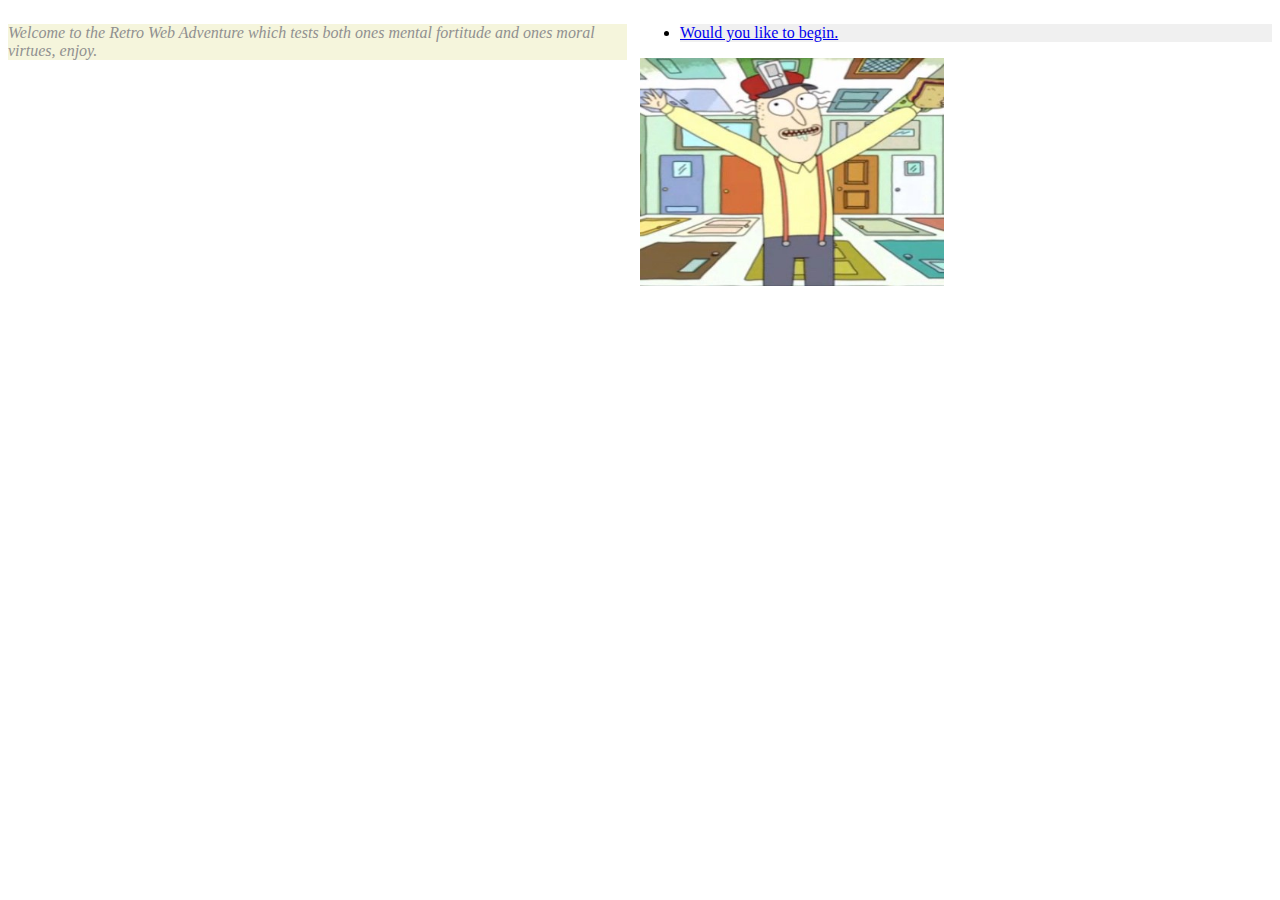
<file: CINS110project#1/index.html>
<!DOCTYPE html>
<html>
  <head>
    <link rel="stylesheet" href="pagestyle.css" />

    <div style="width:100%">
      <div style="float:left;width:49%">
        <p class="bodytext">Welcome to the Retro Web Adventure which tests both ones mental
            fortitude and ones moral virtues, enjoy. </p>
      </div>
      <div style="float:right;width:50%">
        <ul>
          <li class="C1"><a href="page1.html"> Would you like to begin.</a></li>
        </ul>
        <img src="realfakedoors.jpeg" alt="realfakedoors.com" style="width:304px;height:228px;">
      </div>
    </div>
    </body>
</html>
</file>
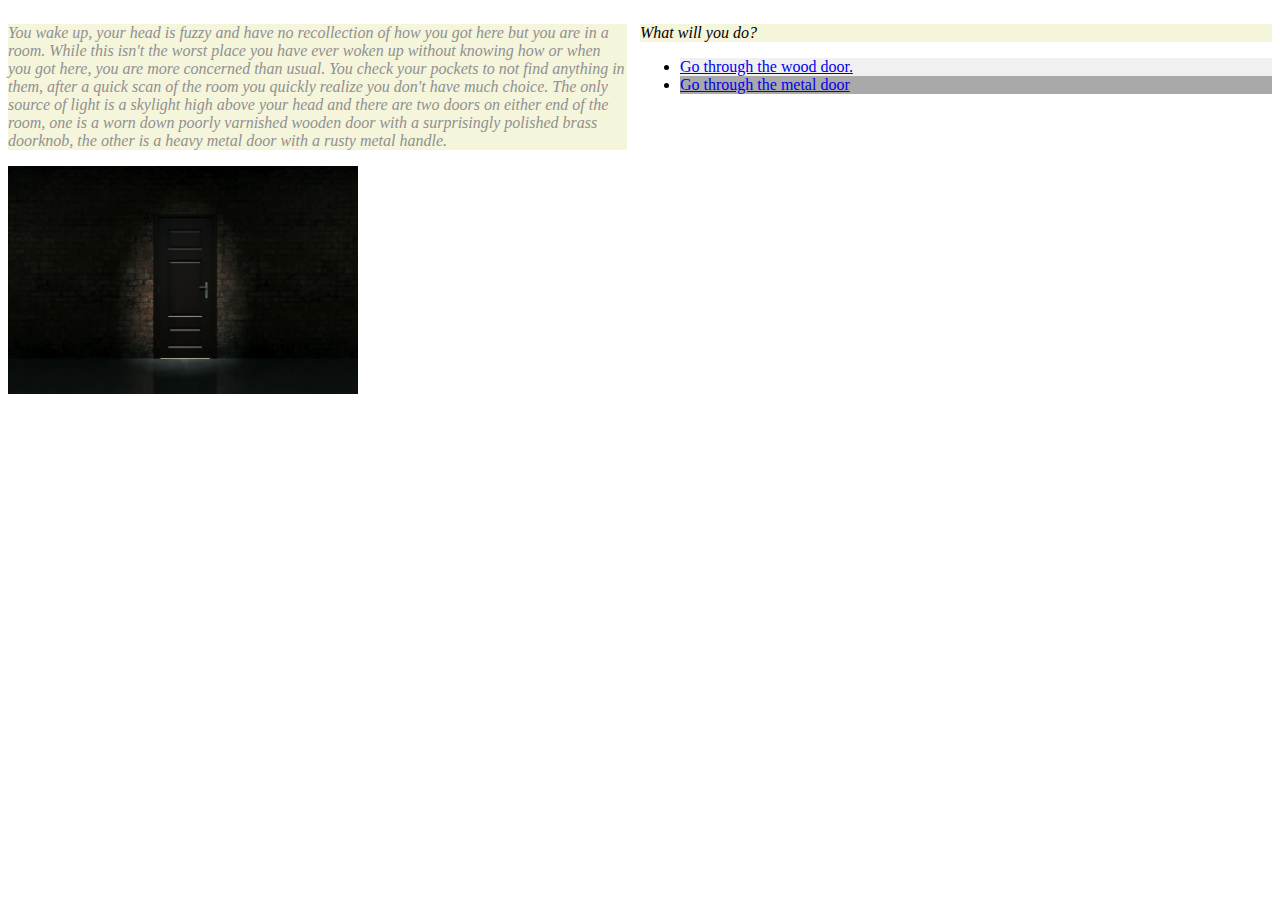
<file: CINS110project#1/page1.html>
<!DOCTYPE html>
<html>
  <head>
    <link rel="stylesheet" href="pagestyle.css" />

    <div style="width:100%">
      <div style="float:left;width:49%">
        <p class="bodytext"> You wake up, your head is fuzzy and have no recollection of
          how you got here but you are in a room. While this isn't the worst place you have
          ever woken up without knowing how or when you got here, you are more concerned than
          usual. You check your pockets to not find anything in them, after a quick scan of the
          room you quickly realize you don't have much choice. The only source of light is a
          skylight high above your head and there are two doors on either end of the room, one
          is a worn down poorly varnished wooden door with a surprisingly polished brass doorknob,
          the other is a heavy metal door with a rusty metal handle.</p>
          <img src="room1.jpg" alt="room" style="width:350px;height:228px;">
      </div>
      <div style="float:right;width:50%">
        <p class="choices"> What will you do?</p>
        <ul>
          <li class="C1"><a href="page2.html"> Go through the wood door.</a></li>
          <li class="C2"><a href="page10.html"> Go through the metal door</a></li>
        </ul>


      </div>
    </div>
    </body>
</html>
</file>
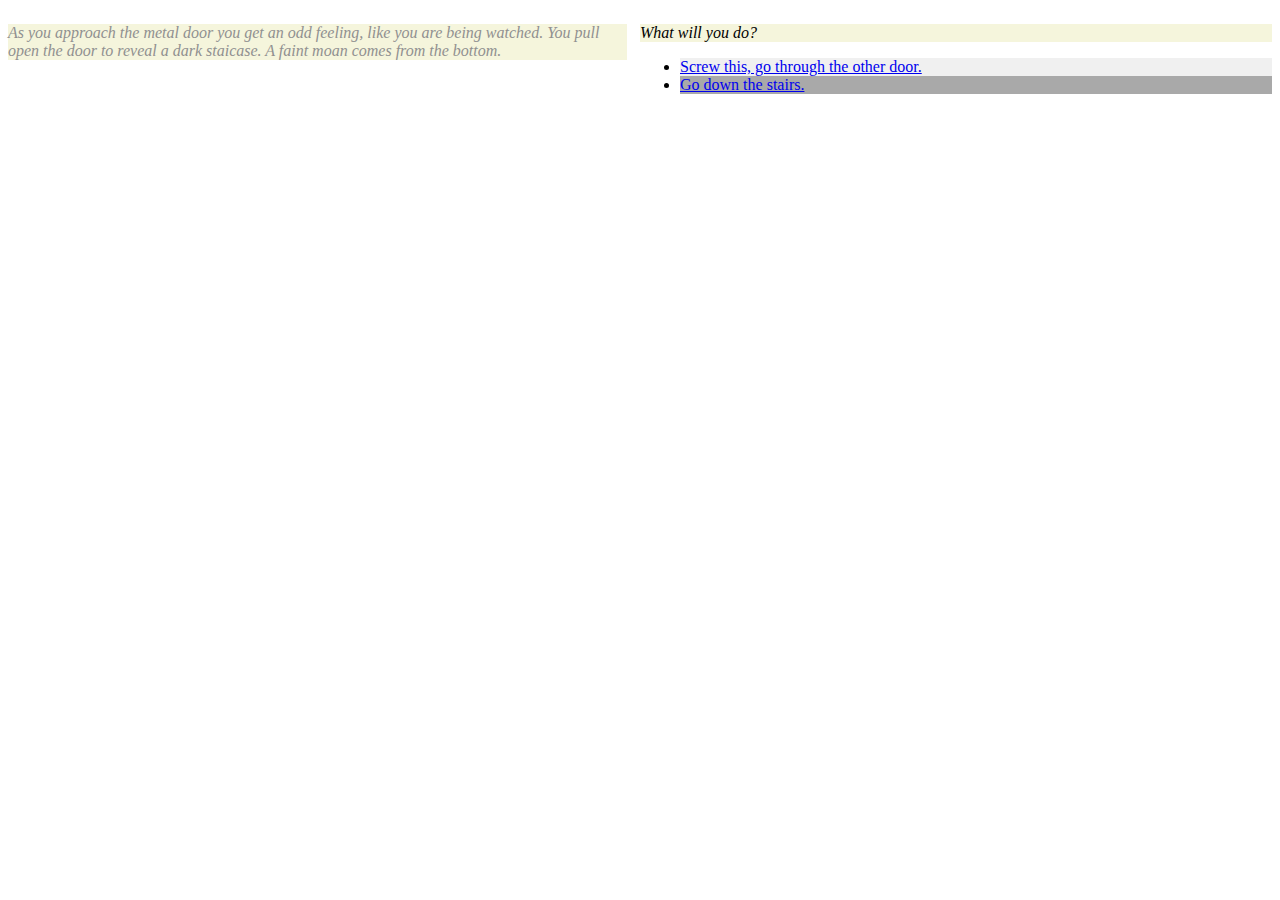
<file: CINS110project#1/page10.html>
<!DOCTYPE html>
<html>
  <head>
    <link rel="stylesheet" href="pagestyle.css" />

    <div style="width:100%">
      <div style="float:left;width:49%">
        <p class="bodytext">As you approach the metal door you get an odd feeling,
          like you are being watched. You pull open the door to reveal a dark staicase.
          A faint moan comes from the bottom. </p>
      </div>
      <div style="float:right;width:50%">
        <p class="choices"> What will you do?</p>
        <ul>
          <li class="C1"><a href="page2.html">Screw this, go through the other door. </a></li>
          <li class="C2"><a href="page11.html">Go down the stairs.</a></li>
        </ul>
      </div>
    </div>
    </body>
</html>
</file>
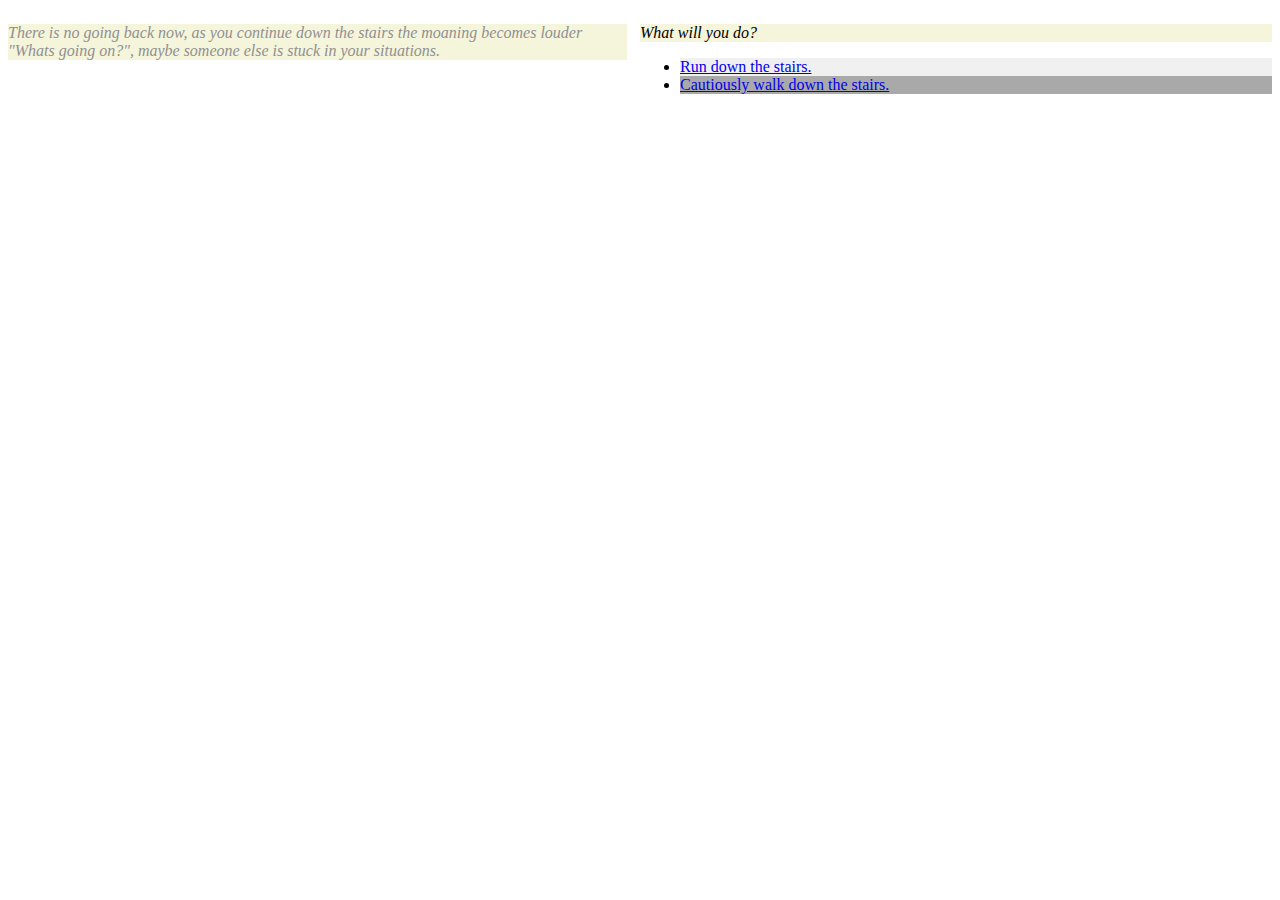
<file: CINS110project#1/page11.html>
<!DOCTYPE html>
<html>
  <head>
    <link rel="stylesheet" href="pagestyle.css" />

    <div style="width:100%">
      <div style="float:left;width:49%">
        <p class="bodytext">There is no going back now, as you continue down the stairs the moaning becomes louder
            &quot;Whats going on?&quot;, maybe someone else is stuck in your situations.</p>
      </div>
      <div style="float:right;width:50%">
        <p class="choices"> What will you do?</p>
        <ul>
          <li class="C1"><a href="page12.html">Run down the stairs. </a></li>
          <li class="C2"><a href="page14.html">Cautiously walk down the stairs.</a></li>
        </ul>
      </div>
    </div>
    </body>
</html>
</file>
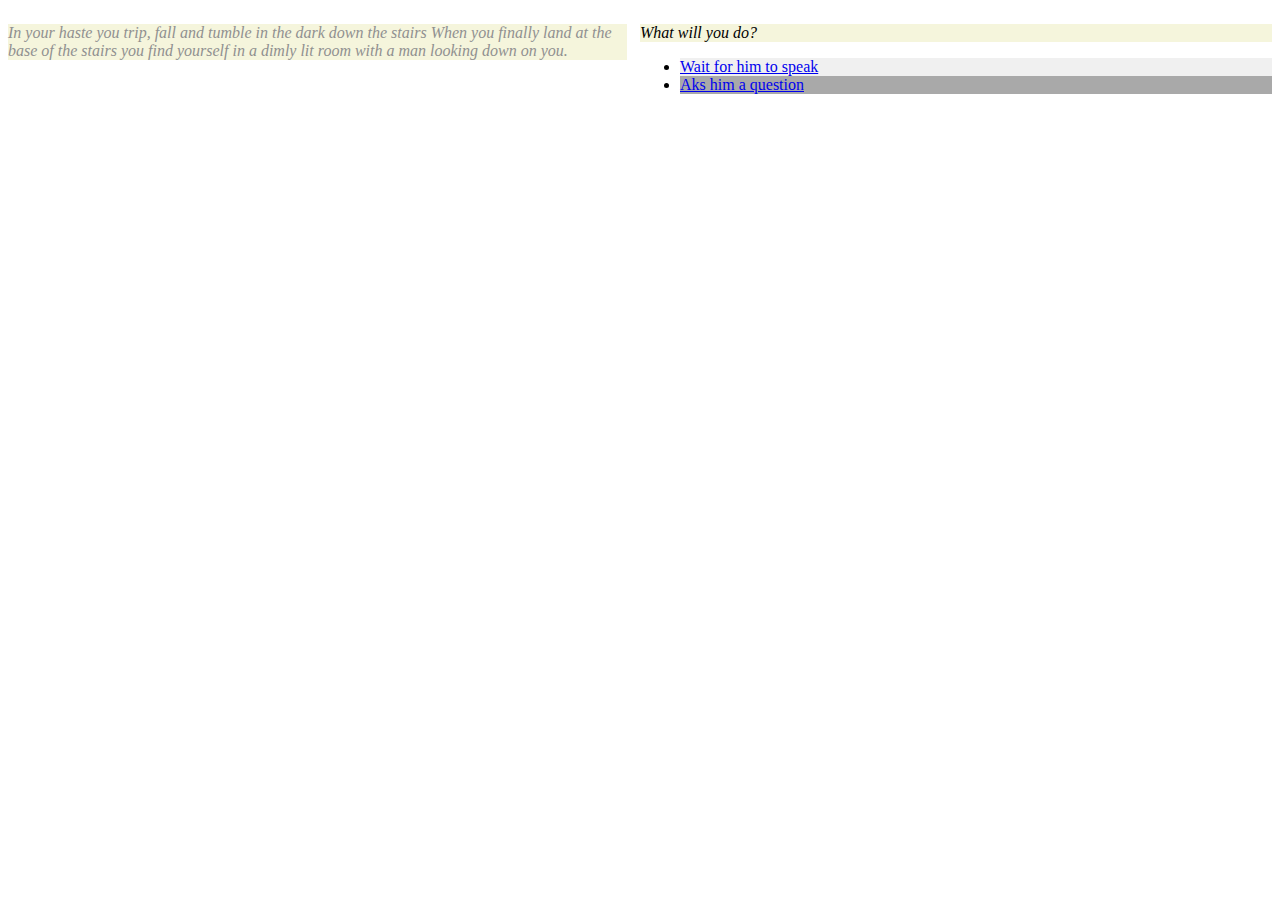
<file: CINS110project#1/page12.html>
<!DOCTYPE html>
<html>
  <head>
    <link rel="stylesheet" href="pagestyle.css" />

    <div style="width:100%">
      <div style="float:left;width:49%">
        <p class="bodytext">In your haste you trip, fall and tumble in the dark down the stairs
           When you finally land at the base of the stairs you find yourself in a dimly lit room
          with a man looking down on you.
         </p>
      </div>
      <div style="float:right;width:50%">
        <p class="choices"> What will you do?</p>
        <ul>
          <li class="C1"><a href="page.html"> Wait for him to speak</a></li>
          <li class="C2"><a href="page13.html">Aks him a question</a></li>
        </ul>
      </div>
    </div>
    </body>
</html>
</file>
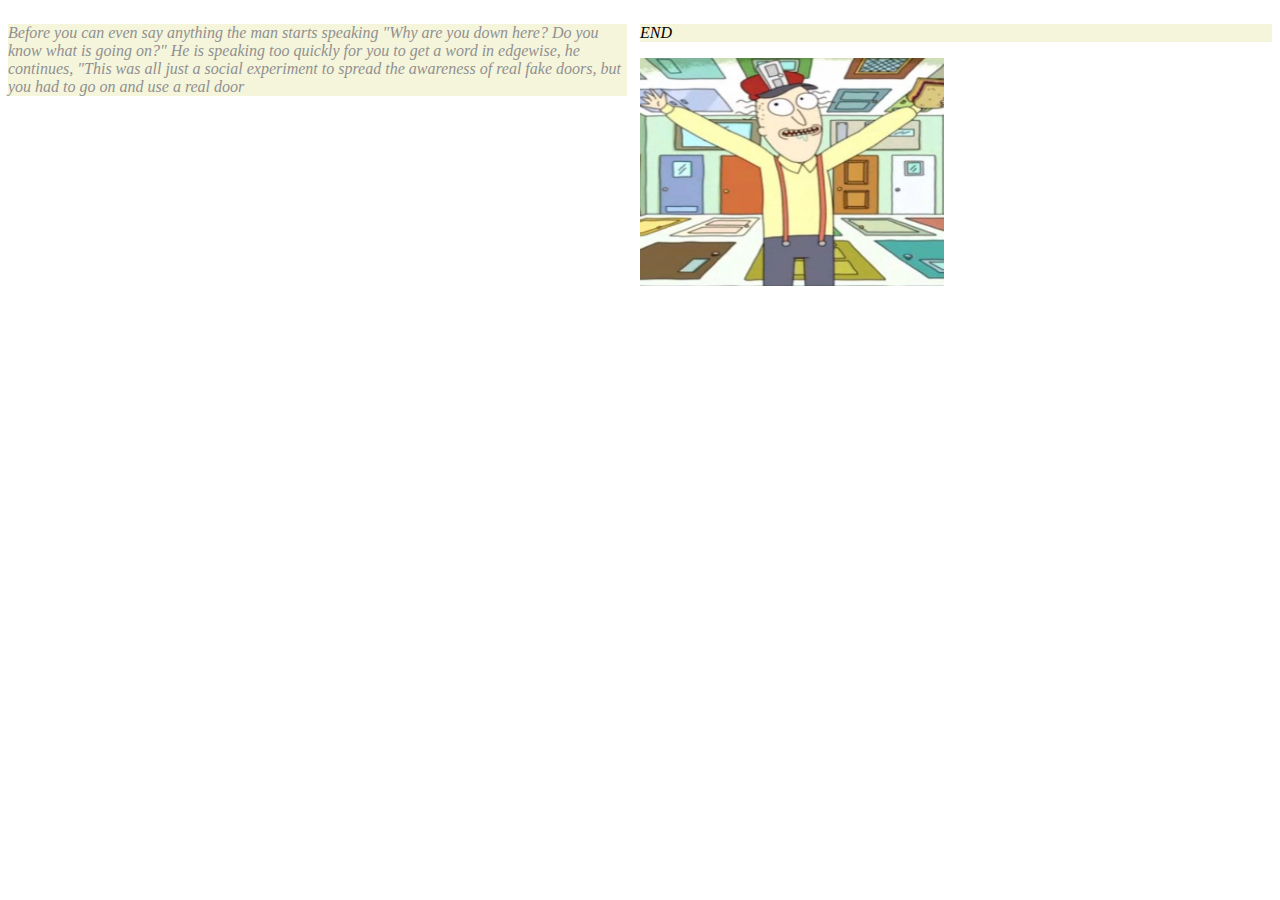
<file: CINS110project#1/page13.html>
<!DOCTYPE html>
<html>
  <head>
    <link rel="stylesheet" href="pagestyle.css" />

    <div style="width:100%">
      <div style="float:left;width:49%">
        <p class="bodytext"> Before you can even say anything the man starts speaking &quot;Why
            are you down here? Do you know what is going on?&quot; He is speaking too quickly
            for you to get a word in edgewise, he continues, &quot;This was all just a social
            experiment to spread the awareness of real fake doors, but you had to go on and use
            a real door </p>
      </div>
      <div style="float:right;width:50%">
        <p class="choices"> END</p>
        <img src="realfakedoors.jpeg" alt="realfakedoors.com" style="width:304px;height:228px;">
      </div>
    </div>
    </body>
</html>
</file>
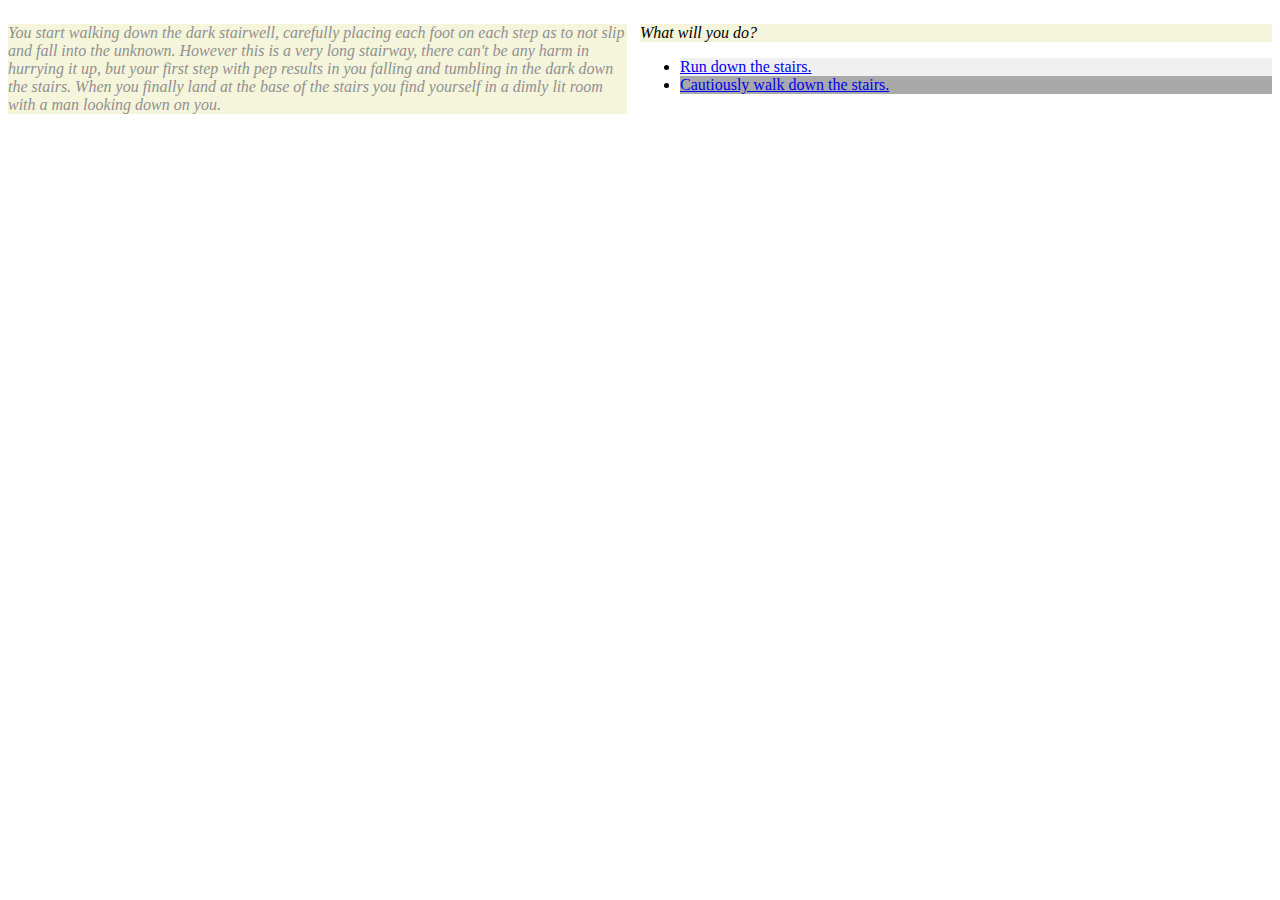
<file: CINS110project#1/page14.html>
<!DOCTYPE html>
<html>
  <head>
    <link rel="stylesheet" href="pagestyle.css" />

    <div style="width:100%">
      <div style="float:left;width:49%">
        <p class="bodytext">You start walking down the dark stairwell, carefully placing
          each foot on each step as to not slip and fall into the unknown. However this
          is a very long stairway, there can't be any harm in hurrying it up, but your first
          step with pep results in you falling and tumbling in the dark down the stairs. When
          you finally land at the base of the stairs you find yourself in a dimly lit room with
          a man looking down on you.  </p>
      </div>
      <div style="float:right;width:50%">
        <p class="choices"> What will you do?</p>
        <ul>
          <li class="C1"><a href="page12.html">Run down the stairs. </a></li>
          <li class="C2"><a href="page14.html">Cautiously walk down the stairs.</a></li>
        </ul>
      </div>
    </div>
    </body>
</html>
</file>
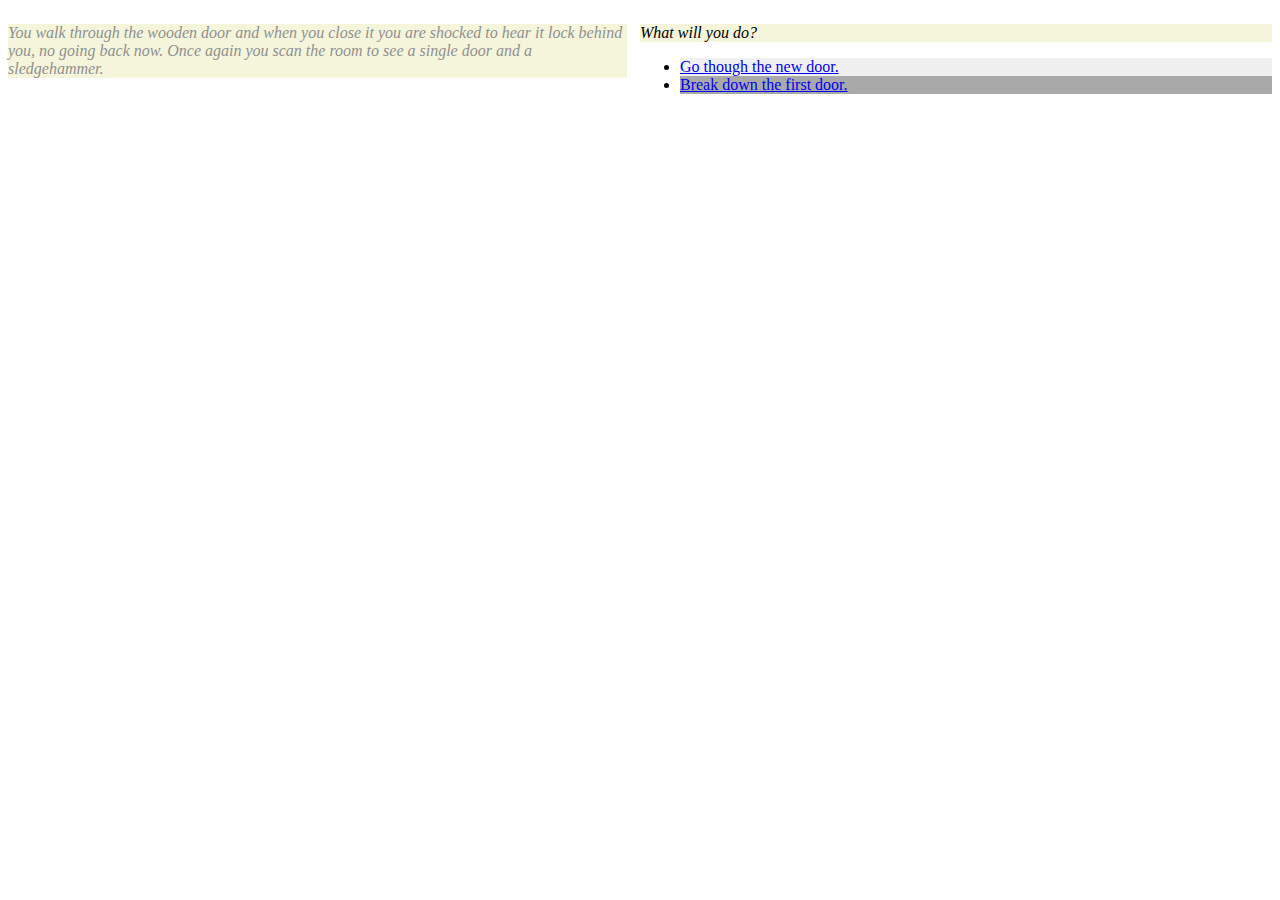
<file: CINS110project#1/page2.html>
<!DOCTYPE html>
<html>
  <head>
    <link rel="stylesheet" href="pagestyle.css" />

    <div style="width:100%">
      <div style="float:left;width:49%">
        <p class="bodytext">You walk through the wooden door and when you close it
          you are shocked to hear it lock behind you, no going back now. Once again
          you scan the room to see a single door and a sledgehammer.</p>
      </div>
      <div style="float:right;width:50%">
        <p class="choices">What will you do?</p>
        <ul>
          <li class="C1"><a href="page3.html"> Go though the new door.</a></li>
          <li class="C2"><a href="page4.html"> Break down the first door.</a></li>
        </ul>
      </div>
    </div>
    </body>
</html>
</file>
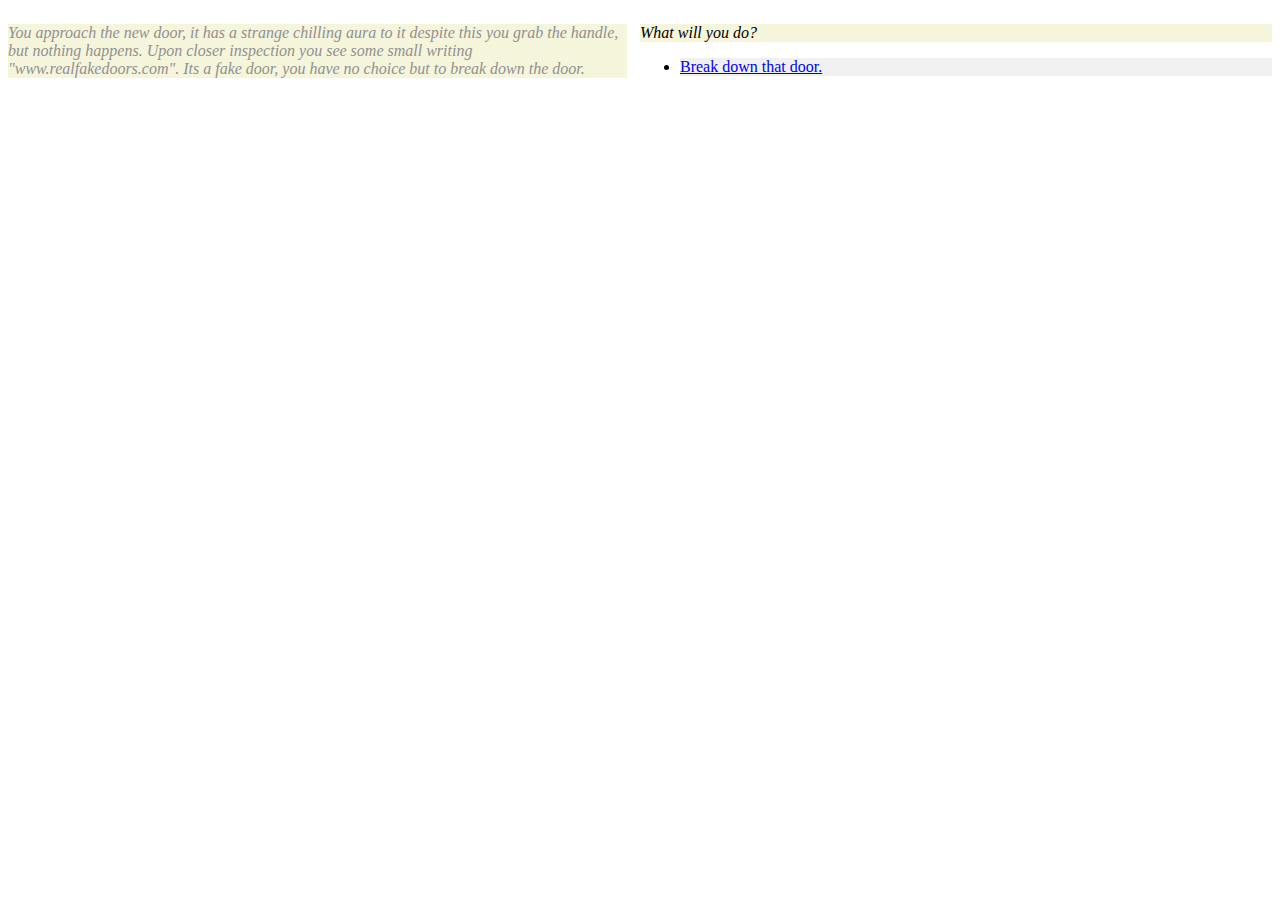
<file: CINS110project#1/page3.html>
<!DOCTYPE html>
<html>
  <head>
    <link rel="stylesheet" href="pagestyle.css" />

    <div style="width:100%">
      <div style="float:left;width:49%">
        <p class="bodytext">You approach the new door, it has a strange chilling aura to it
          despite this you grab the handle, but nothing happens. Upon closer inspection you
          see some small writing &quot;www.realfakedoors.com&quot;. Its a fake door, you have
          no choice but to break down the door.</p>
      </div>
      <div style="float:right;width:50%">
        <p class="choices">What will you do?</p>
        <ul>
          <li class="C1"><a href="page4.html"> Break down that door.</a></li>

      </div>
    </div>
    </body>
</html>
</file>
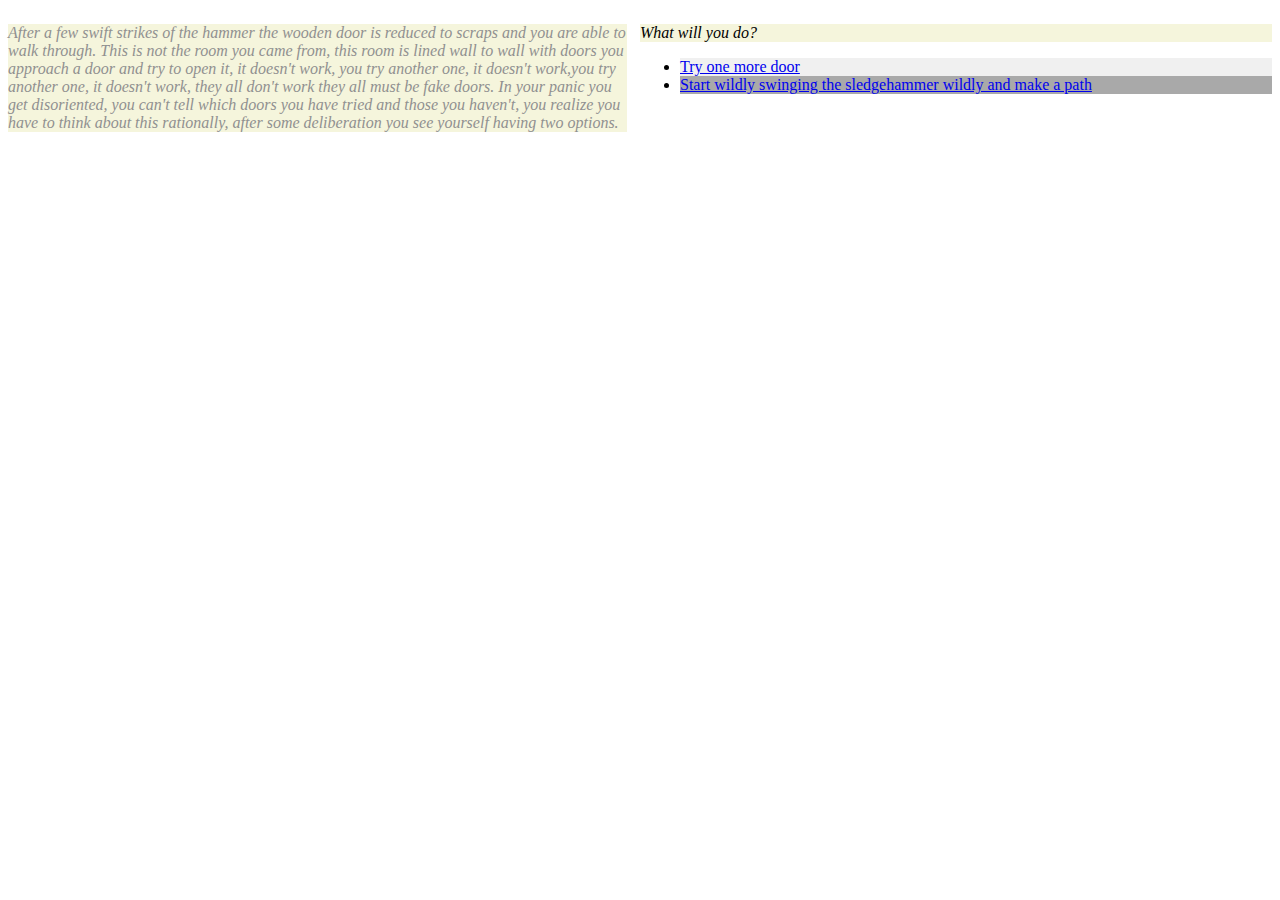
<file: CINS110project#1/page4.html>
<!DOCTYPE html>
<html>
  <head>
    <link rel="stylesheet" href="pagestyle.css" />

    <div style="width:100%">
      <div style="float:left;width:49%">
        <p class="bodytext">After a few swift strikes of the hammer the wooden door is
            reduced to scraps and you are able to walk through. This is not the room you
            came from, this room is lined wall to wall with doors you approach a door and
            try to open it, it doesn't work, you try another one, it doesn't work,you try
            another one, it doesn't work, they all don't work they all must be fake doors.
            In your panic you get disoriented, you can't tell which doors you have tried
            and those you haven't, you realize you have to think about this rationally,
            after some deliberation you see yourself having two options.</p>
      </div>
      <div style="float:right;width:50%">
        <p class="choices">What will you do?</p>
        <ul>
          <li class="C1"><a href="page5.html"> Try one more door</a></li>
          <li class="C2"><a href="page9.html"> Start wildly swinging the sledgehammer wildly and make
              a path</a></li>
        </ul>
      </div>
    </div>
    </body>
</html>
</file>
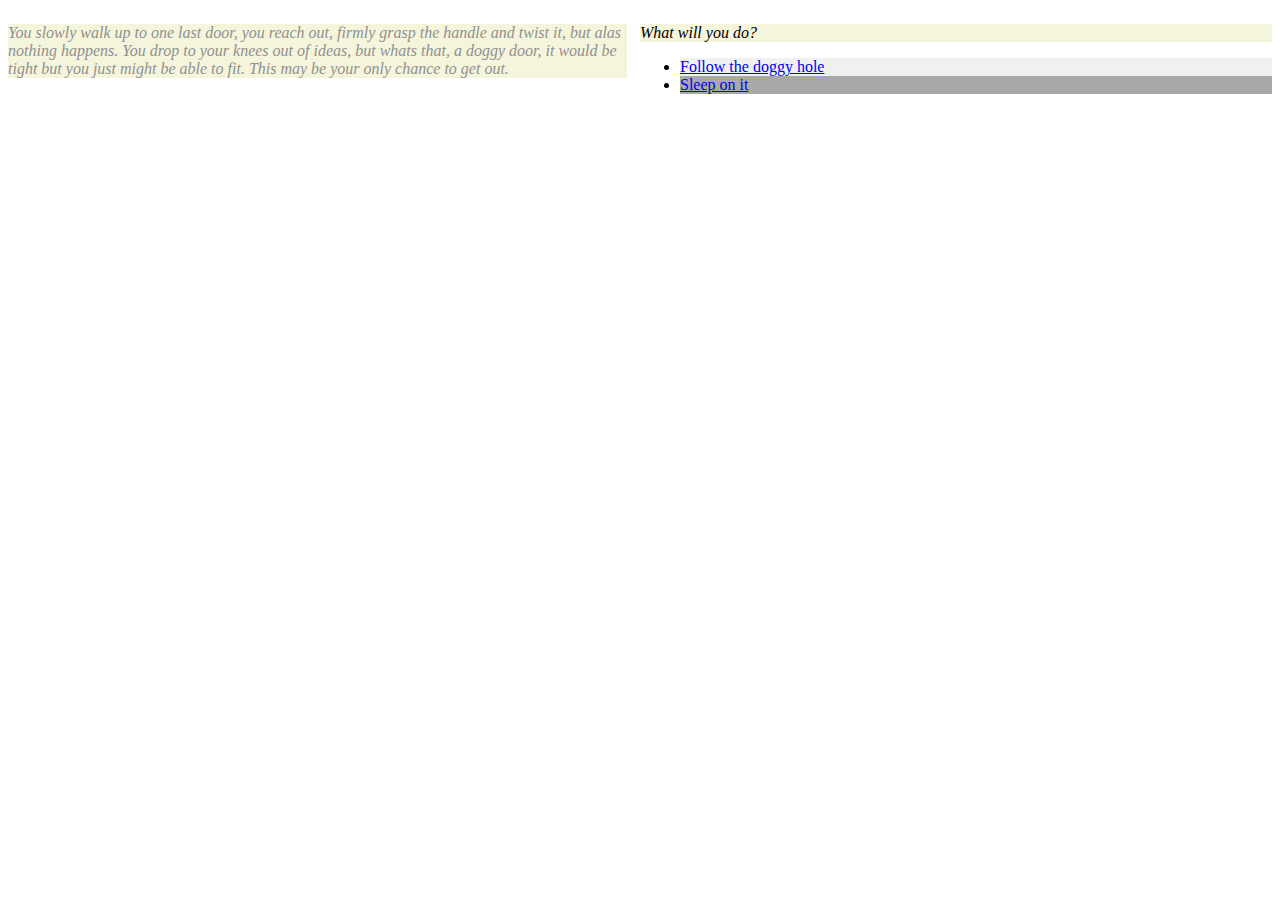
<file: CINS110project#1/page5.html>
<!DOCTYPE html>
<html>
  <head>
    <link rel="stylesheet" href="pagestyle.css" />

    <div style="width:100%">
      <div style="float:left;width:49%">
        <p class="bodytext">You slowly walk up to one last door, you reach out, firmly
            grasp the handle and twist it, but alas nothing happens. You drop to your
            knees out of ideas, but whats that, a doggy door, it would be tight but you
            just might be able to fit. This may be your only chance to get out.</p>
      </div>
      <div style="float:right;width:50%">
        <p class="choices">What will you do?</p>
        <ul>
          <li class="C1"><a href="page7.html"> Follow the doggy hole</a></li>
          <li class="C2"><a href="page6.html"> Sleep on it</a></li>
        </ul>
      </div>
    </div>
    </body>
</html>
</file>
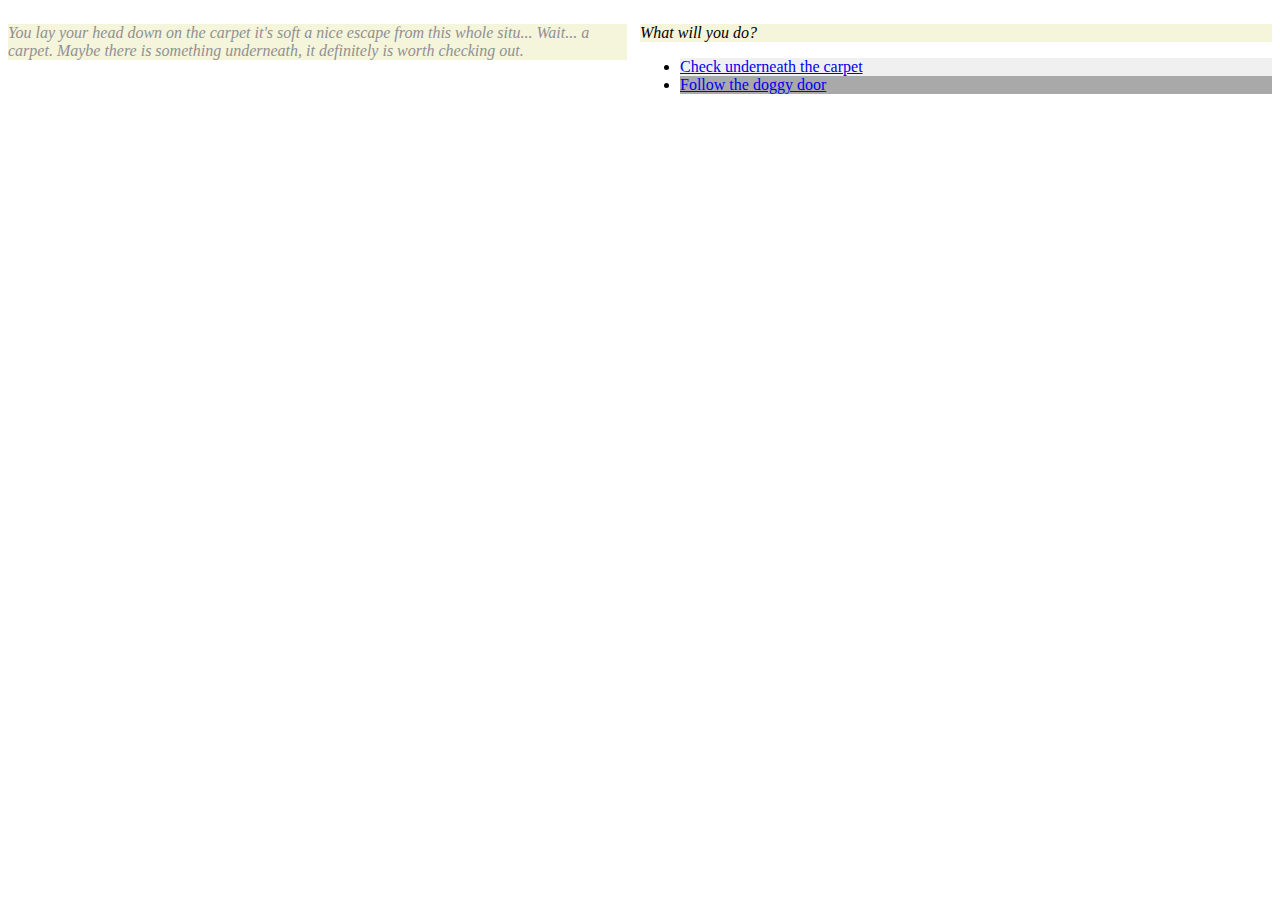
<file: CINS110project#1/page6.html>
<!DOCTYPE html>
<html>
  <head>
    <link rel="stylesheet" href="pagestyle.css" />

    <div style="width:100%">
      <div style="float:left;width:49%">
        <p class="bodytext">You lay your head down on the carpet it's soft a nice escape
            from this whole situ... Wait... a carpet. Maybe there is something underneath,
            it definitely is worth checking out. </p>
      </div>
      <div style="float:right;width:50%">
        <p class="choices">What will you do?</p>
        <ul>
          <li class="C1"><a href="page8.html"> Check underneath the carpet</a></li>
          <li class="C2"><a href="page7.html"> Follow the doggy door</a></li>
        </ul>
      </div>
    </div>
    </body>
</html>
</file>
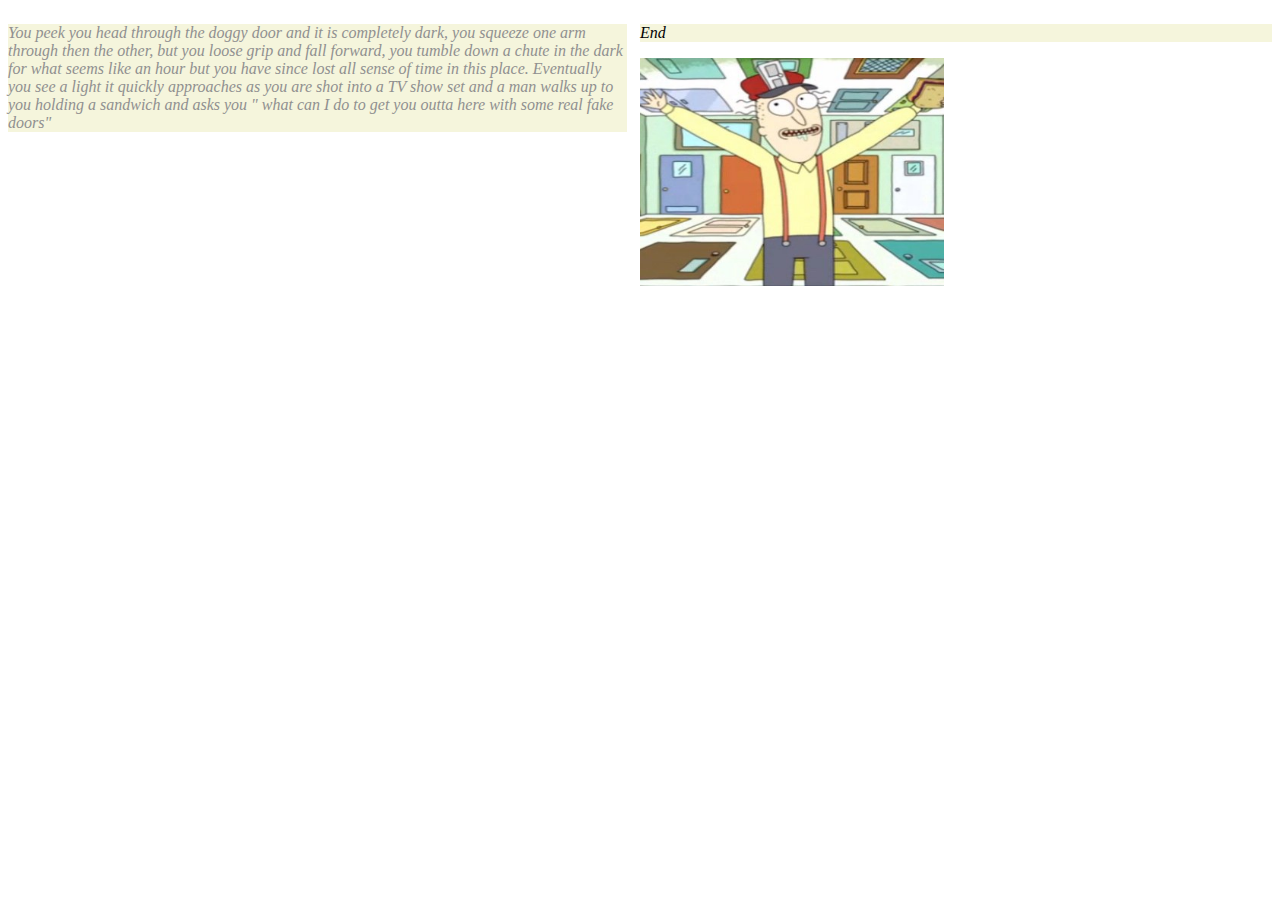
<file: CINS110project#1/page7.html>
<!DOCTYPE html>
<html>
  <head>
    <link rel="stylesheet" href="pagestyle.css" />

    <div style="width:100%">
      <div style="float:left;width:49%">
        <p class="bodytext">You peek you head through the doggy door and it is completely
            dark, you squeeze one arm through then the other, but you loose grip and fall
            forward, you tumble down a chute in the dark for what seems like an hour but
            you have since lost all sense of time in this place. Eventually you see a light
            it quickly approaches as you are shot into a TV show set and a man walks up to
            you holding a sandwich and asks you &quot; what can I do to get you outta here
            with some real fake doors&quot;</p>
      </div>
      <div style="float:right;width:50%">
        <p class="choices">End</p>
        <img src="realfakedoors.jpeg" alt="realfakedoors.com" style="width:304px;height:228px;">
      </div>
    </div>
    </body>
</html>
</file>
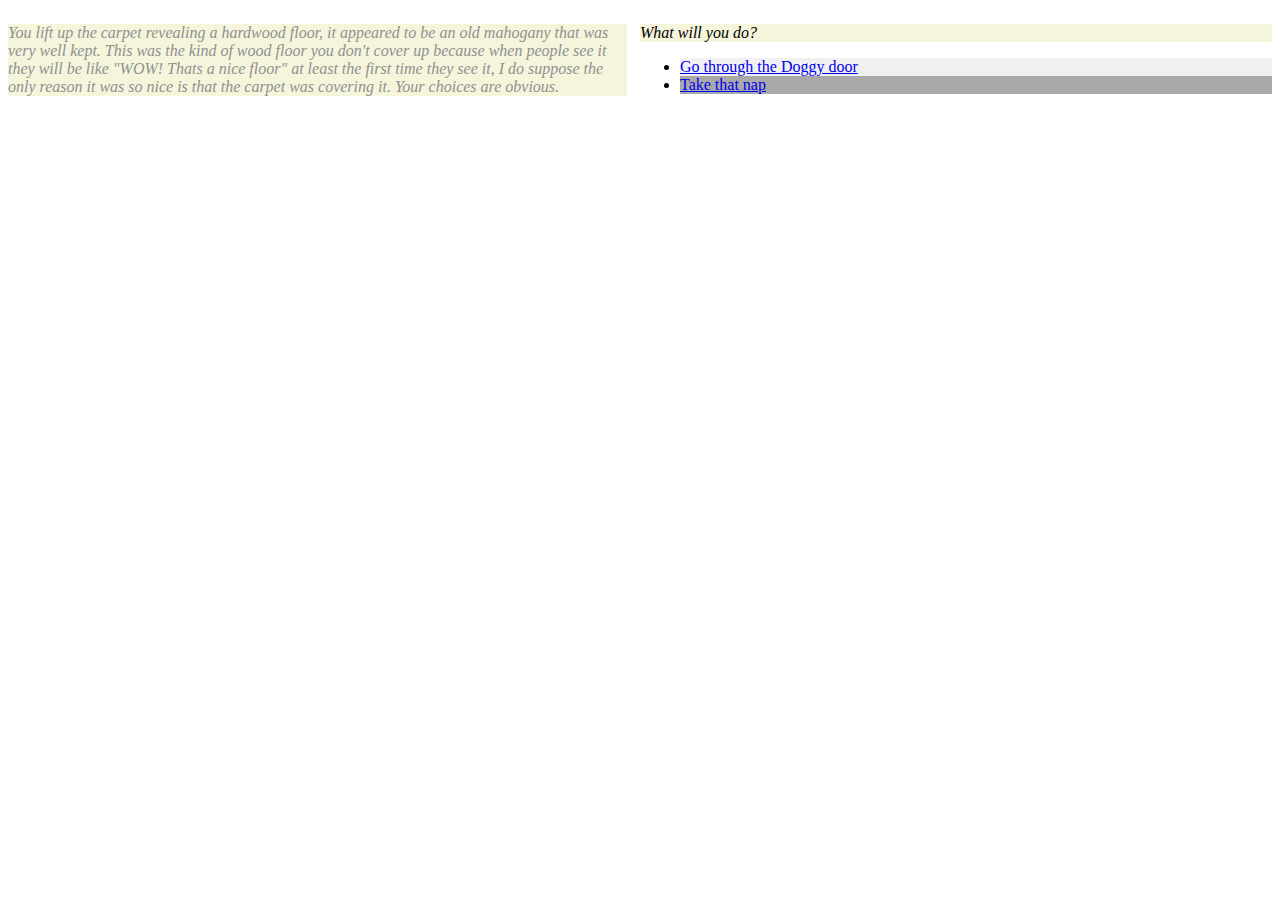
<file: CINS110project#1/page8.html>
<!DOCTYPE html>
<html>
  <head>
    <link rel="stylesheet" href="pagestyle.css" />

    <div style="width:100%">
      <div style="float:left;width:49%">
        <p class="bodytext"> You lift up the carpet revealing a hardwood floor, it
          appeared to be an old mahogany that was very well kept. This was the kind
          of wood floor you don't cover up because when people see it they will be
          like &quot;WOW! Thats a nice floor&quot; at least the first time they see
          it, I do suppose the only reason it was so nice is that the carpet was covering
          it. Your choices are obvious. </p>
      </div>
      <div style="float:right;width:50%">
        <p class="choices">What will you do?</p>
        <ul>
          <li class="C1"><a href="page7.html"> Go through the Doggy door</a></li>
          <li class="C2"><a href="page1.html">Take that nap </a></li>
        </ul>
      </div>
    </div>
    </body>
</html>
</file>
<file: CINS110project#1/pagestyle.css>
.bodytext{
  background-color: #f5f5dc;
  color: #909090;
  font-family: "Times New Roman", Times, serif;
  font-style: italic;
}

.choices{
  background-color: #f5f5dc;
  color: #000001;
  font-family: "Times New Roman", Times, serif;
  font-style:oblique;
}

.C1{
  background-color: #F0F0F0;

}

.C2{
  background-color: #a9a9a9;
  
}
</file>
